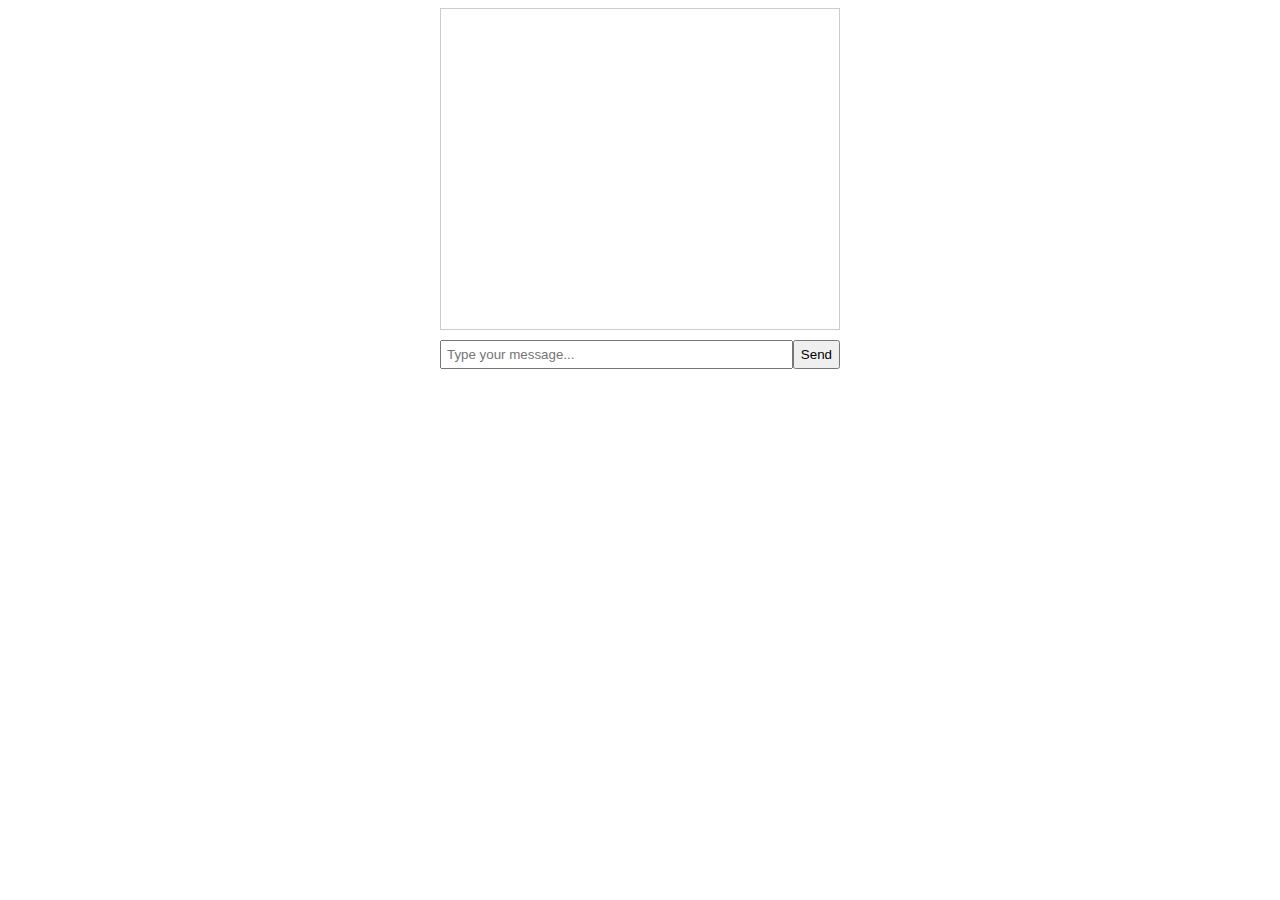
<file: index.html>
<!DOCTYPE html>
<html lang="en">
<head>
    <meta charset="UTF-8">
    <meta name="viewport" content="width=device-width, initial-scale=1.0">
    <title>Real-time Chat (Pusher)</title>
    <style>
        body {
            font-family: Arial, sans-serif;
        }

        #chat-container {
            width: 400px;
            margin: 0 auto;
        }

        #chat-window {
            border: 1px solid #ccc;
            padding: 10px;
            height: 300px;
            overflow-y: auto;
        }

        #message-form {
            display: flex;
            margin-top: 10px;
        }

        #message-input {
            flex-grow: 1;
            padding: 5px;
        }
    </style>
</head>
<body>
    <div id="chat-container">
        <div id="chat-window">
            <!-- Messages will be inserted here by JavaScript -->
        </div>
        <form id="message-form">
            <input type="text" id="message-input" placeholder="Type your message...">
            <button type="submit">Send</button>
        </form>
    </div>

    <script src="https://js.pusher.com/7.0/pusher.min.js"></script>
    <script>
        const pusher = new Pusher('db9f0c57abc95989bef7', {
            cluster: 'us3',
            encrypted: true
        });

        const channel = pusher.subscribe('chat-channel');

        channel.bind('chat-message', function(data) {
            const messageElement = document.createElement('p');
            messageElement.textContent = data.message;
            chatWindow.appendChild(messageElement);
            chatWindow.scrollTop = chatWindow.scrollHeight;
        });

        document.getElementById('message-form').addEventListener('submit', function(event) {
            event.preventDefault();

            const messageInput = document.getElementById('message-input');
            const chatWindow = document.getElementById('chat-window');

            if (messageInput.value.trim()) {
                channel.trigger('chat-message', { message: messageInput.value });
                messageInput.value = '';
            }
        });
    </script>
</body>
</html>
</file>
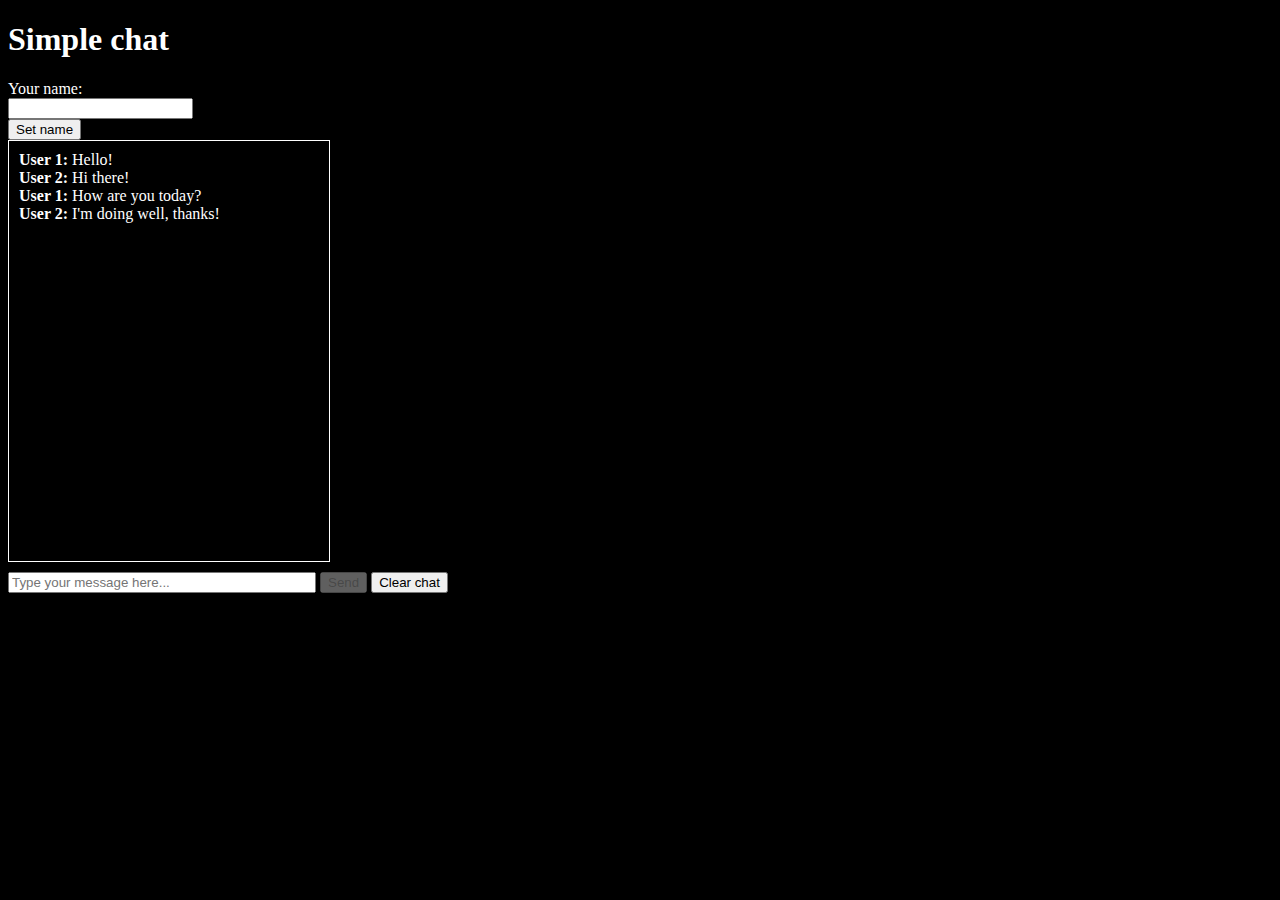
<file: Index.html>
<!DOCTYPE html>
<html lang="en">
<head>
    <meta charset="UTF-8">
    <meta name="viewport" content="width=device-width, initial-scale=1.0">
    <title>Simple Chat Application</title>
    <style>
        body {
            background-color: black;
            color: white;
        }
        #chat-container {
            width: 300px;
            height: 400px;
            border: 1px solid white;
            padding: 10px;
            overflow-y: scroll;
        }
        #message-input {
            width: 300px;
        }
        #clear-button {
            margin-top: 10px;
        }
    </style>
</head>
<body>
    <h1>Simple chat</h1>
    <form id="name-form">
        <label for="user-name">Your name:</label><br>
        <input type="text" id="user-name" name="user-name"><br>
        <button type="submit">Set name</button>
    </form>
    <div id="chat-container">
        <div><strong>User 1:</strong> Hello!</div>
        <div><strong>User 2:</strong> Hi there!</div>
        <div><strong>User 1:</strong> How are you today?</div>
        <div><strong>User 2:</strong> I'm doing well, thanks!</div>
        <!-- Add more messages here -->
    </div>
    <input id="message-input" type="text" placeholder="Type your message here...">
    <button id="send-button" disabled>Send</button>
    <button id="clear-button">Clear chat</button>

    <script>
        const messageInput = document.getElementById('message-input');
        const sendButton = document.getElementById('send-button');
        const chatContainer = document.getElementById('chat-container');
        const clearButton = document.getElementById('clear-button');
        const nameForm = document.getElementById('name-form');
        const userNameInput = document.getElementById('user-name');

        // Set initial user name to "Anonymous"
        let userName = 'Anonymous';

        // Update user name and send button state when form is submitted
        nameForm.addEventListener('submit', (event) => {
            event.preventDefault();
            userName = userNameInput.value.trim();
            if (messageInput.value.trim() !== '') {
                sendButton.disabled = false;
            }
        });

        // Display user name in messages
        function sendMessage() {
            const message = messageInput.value.trim();
            if (message !== '') {
                const newMessage = document.createElement('div');
                newMessage.textContent = `${userName}: ${message}`;
                chatContainer.appendChild(newMessage);

                messageInput.value = '';
                sendButton.disabled = true;
            }
        }

        sendButton.addEventListener('click', sendMessage);

        function clearChat() {
            chatContainer.innerHTML = '';
        }

        clearButton.addEventListener('click', clearChat);
    </script>
</body>
</html>
</file>
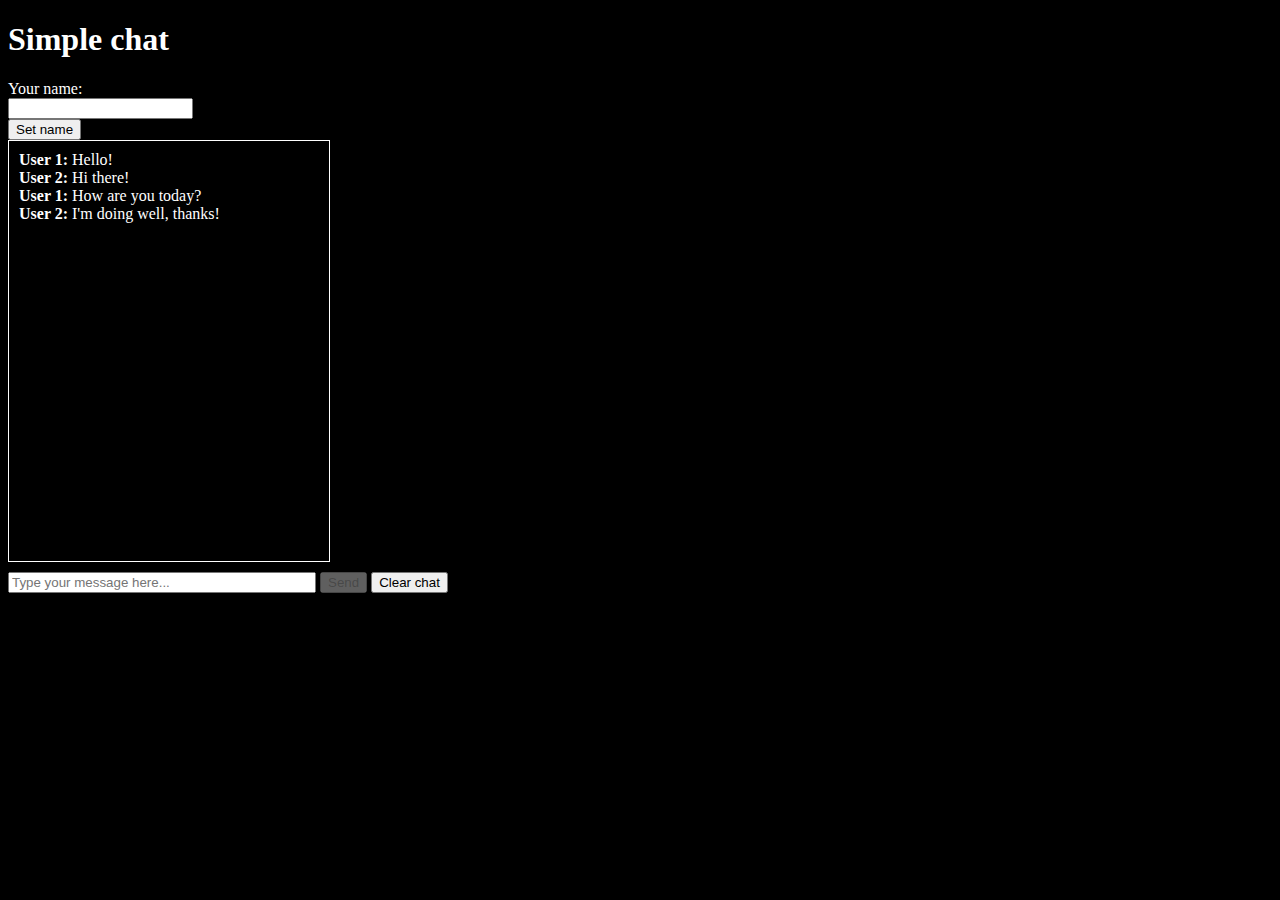
<file: seea.html>
<!DOCTYPE html>
<html lang="en">
<head>
    <meta charset="UTF-8">
    <meta name="viewport" content="width=device-width, initial-scale=1.0">
    <title>Simple Chat Application</title>
    <style>
        body {
            background-color: black;
            color: white;
        }
        #chat-container {
            width: 300px;
            height: 400px;
            border: 1px solid white;
            padding: 10px;
            overflow-y: scroll;
        }
        #message-input {
            width: 300px;
        }
        #clear-button {
            margin-top: 10px;
        }
    </style>
</head>
<body>
    <h1>Simple chat</h1>
    <form id="name-form">
        <label for="user-name">Your name:</label><br>
        <input type="text" id="user-name" name="user-name"><br>
        <button type="submit">Set name</button>
    </form>
    <div id="chat-container">
        <div><strong>User 1:</strong> Hello!</div>
        <div><strong>User 2:</strong> Hi there!</div>
        <div><strong>User 1:</strong> How are you today?</div>
        <div><strong>User 2:</strong> I'm doing well, thanks!</div>
        <!-- Add more messages here -->
    </div>
    <input id="message-input" type="text" placeholder="Type your message here...">
    <button id="send-button" disabled>Send</button>
    <button id="clear-button">Clear chat</button>

    <script>
        const messageInput = document.getElementById('message-input');
        const sendButton = document.getElementById('send-button');
        const chatContainer = document.getElementById('chat-container');
        const clearButton = document.getElementById('clear-button');
        const nameForm = document.getElementById('name-form');
        const userNameInput = document.getElementById('user-name');

        // Set initial user name to "Anonymous"
        let userName = 'Anonymous';

        // Update user name and send button state when form is submitted
        nameForm.addEventListener('submit', (event) => {
            event.preventDefault();
            userName = userNameInput.value.trim();
            if (messageInput.value.trim() !== '') {
                sendButton.disabled = false;
            }
        });

        // Display user name in messages
        function sendMessage() {
            const message = messageInput.value.trim();
            if (message !== '') {
                const newMessage = document.createElement('div');
                newMessage.textContent = `${userName}: ${message}`;
                chatContainer.appendChild(newMessage);

                messageInput.value = '';
                sendButton.disabled = true;
            }
        }

        sendButton.addEventListener('click', sendMessage);

        function clearChat() {
            chatContainer.innerHTML = '';
        }

        clearButton.addEventListener('click', clearChat);
    </script>
</body>
</html>
</file>
